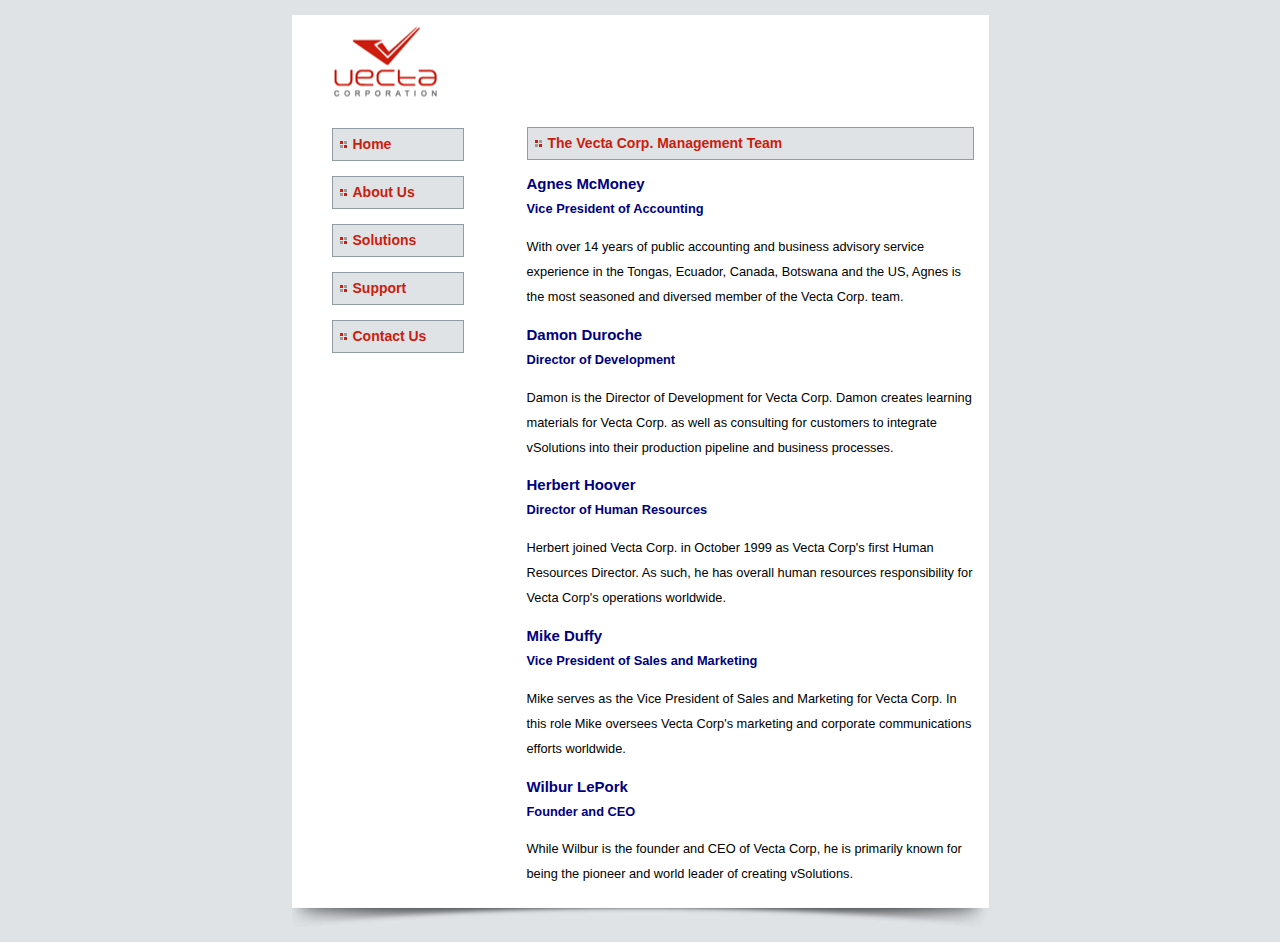
<file: Assignment 3/index.html>
<!DOCTYPE html>
<html lang="en">
<head>
	<meta charset="UTF-8">
	<title>Welcome to Vecta Corp.</title>
	<link href="styles.css" type="text/css" rel="stylesheet">
</head>

<body>
	<section id="container">
		<header></header>
	
		<nav>
			<ul>
				<li><a href="index.html">Home</a></li>
				<li><a href="aboutus.html">About Us</a></li>
				<li><a href="solutions.html">Solutions</a></li>
				<li><a href="support.html">Support</a></li>
				<li><a href="contactus.html">Contact Us</a></li>
			</ul>
		</nav>
	
		<section id="content">
			<h2>The Vecta Corp. Management Team</h2>

			<div id="team0"></div>
			<div id="team1"></div>
			<div id="team2"></div>
			<div id="team3"></div>
			<div id="team4"></div>

		</section>
	
		<footer></footer>
	</section>

	<script src="jquery.js"></script>
	<script src="script.js"></script>
</body>
</html>
</file>
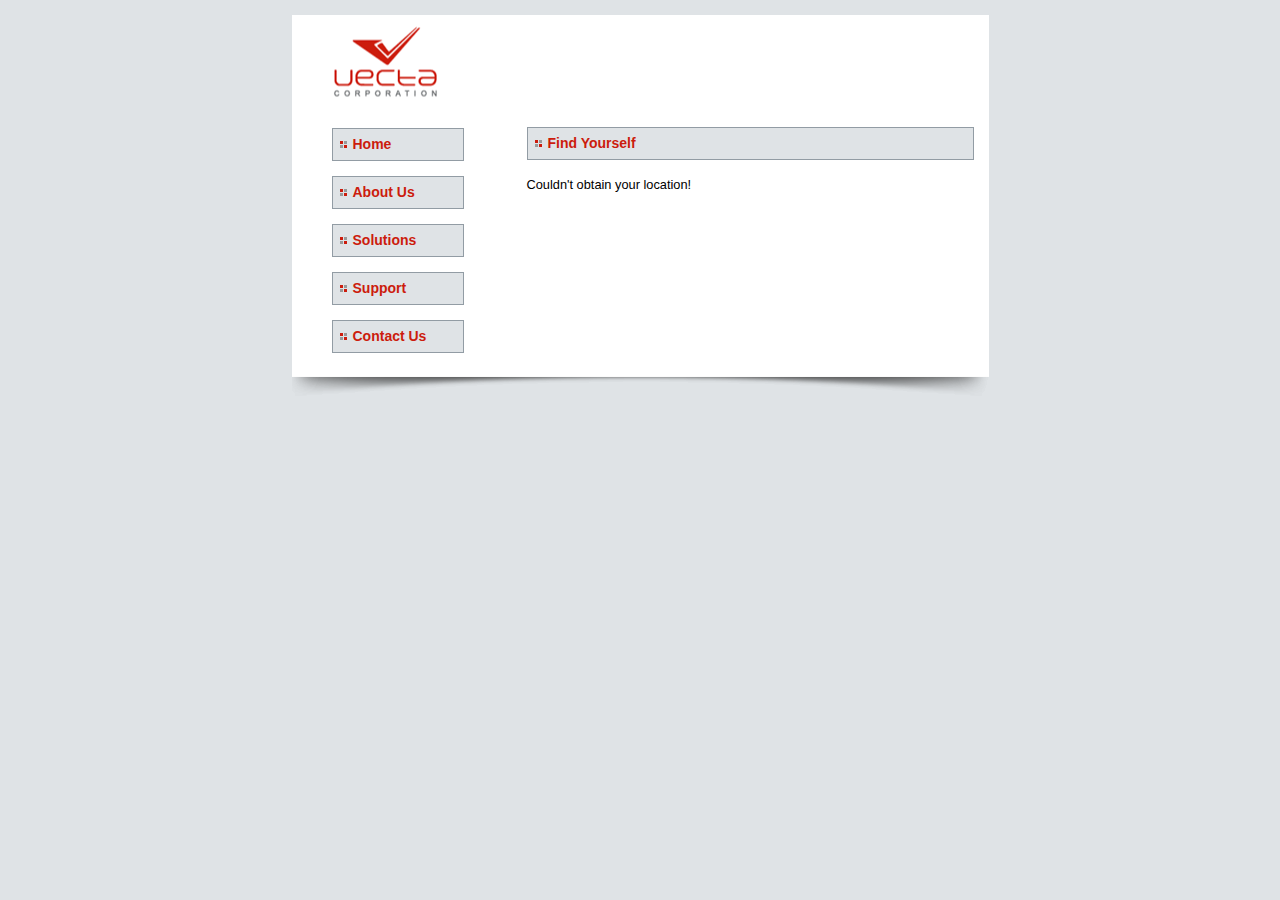
<file: Assignment 4/index.html>
<!DOCTYPE html>
<html lang="en">
<head>
	<meta charset="UTF-8">
	<title>Welcome to Vecta Corp.</title>
	<!-- Normal style sheet used for layout and general formatting. -->
	<link href="styles.css" type="text/css" rel="stylesheet">
</head>

<body>
	<section id="container">
		<header></header>

		<nav>
			<ul>
				<li><a href="index.html">Home</a></li>
				<li><a href="aboutus.html">About Us</a></li>
				<li><a href="solutions.html">Solutions</a></li>
				<li><a href="support.html">Support</a></li>
				<li><a href="contactus.html">Contact Us</a></li>
			</ul>
		</nav>

		<section id="content">
			<h2>Find Yourself</h2>

			<div id="youarehere"></div>
		</section>

		<footer></footer>
	</section>

	<script src="jquery.js"></script>
	<script src="script.js"></script>
</body>
</html>
</file>
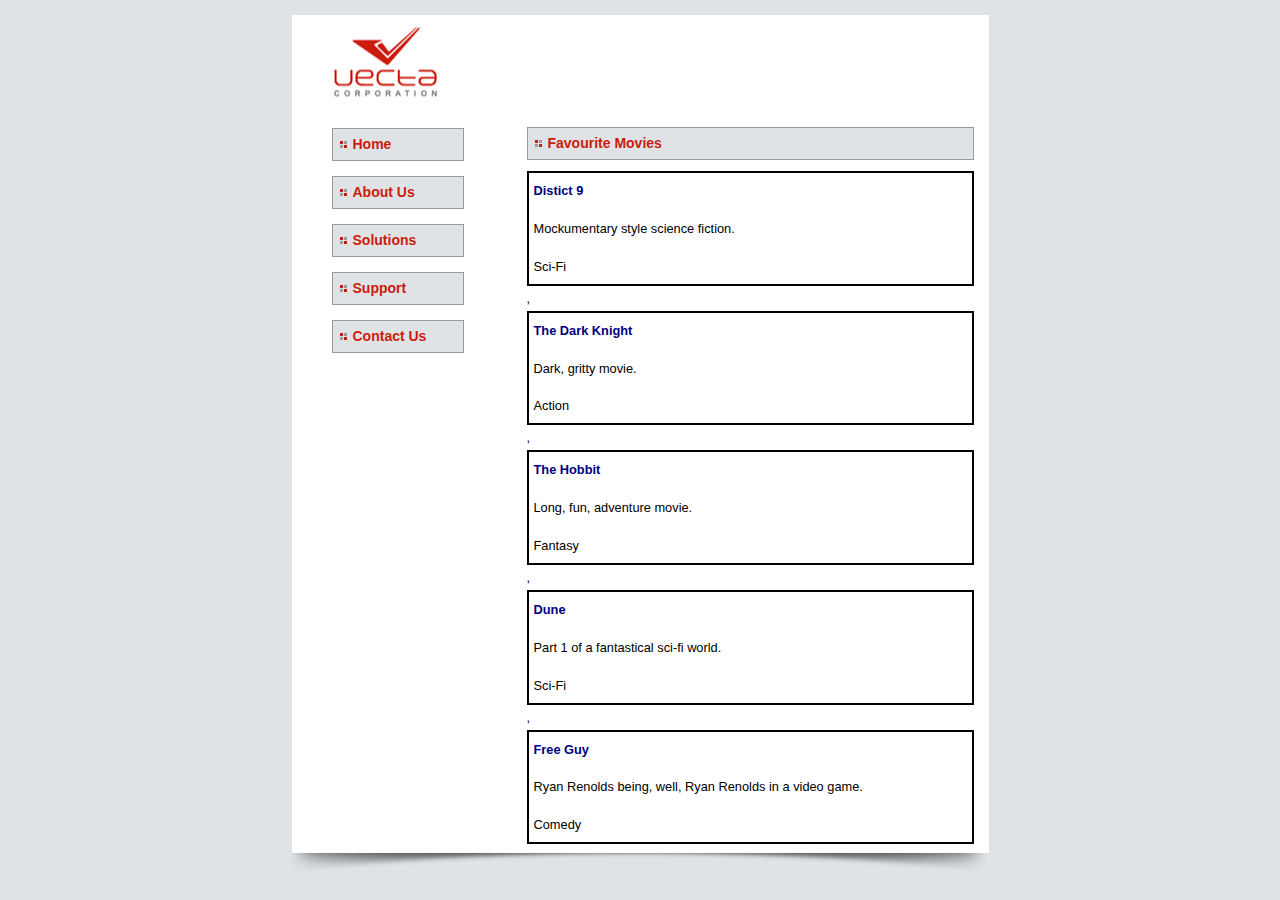
<file: Assignment 5/index.html>
<!DOCTYPE html>
<html lang="en">
<head>
	<meta charset="UTF-8">
	<title>Welcome to Vecta Corp. Aarsal Assignment 5</title>
	<!-- Normal style sheet used for layout and general formatting. -->
	<link href="styles.css" type="text/css" rel="stylesheet">
</head>

<body>
	<section id="container">
		<header></header>

		<nav>
			<ul>
				<li><a href="index.html">Home</a></li>
				<li><a href="aboutus.html">About Us</a></li>
				<li><a href="solutions.html">Solutions</a></li>
				<li><a href="support.html">Support</a></li>
				<li><a href="contactus.html">Contact Us</a></li>
			</ul>
		</nav>

		<section id="content">
			<h2>Favourite Movies</h2>

			<div id="content-list">
				<!-- sammple of what your toString should output
					<div id="content-0">
						<h4>title here</h4>
						<p>description here</p>
						<div>category here</div>
					</div>
				-->
			</div>
		</section>

		<footer></footer>
	</section>

	<script src="jquery.js"></script>
	<script src="script.js"></script>
</body>
</html>
</file>
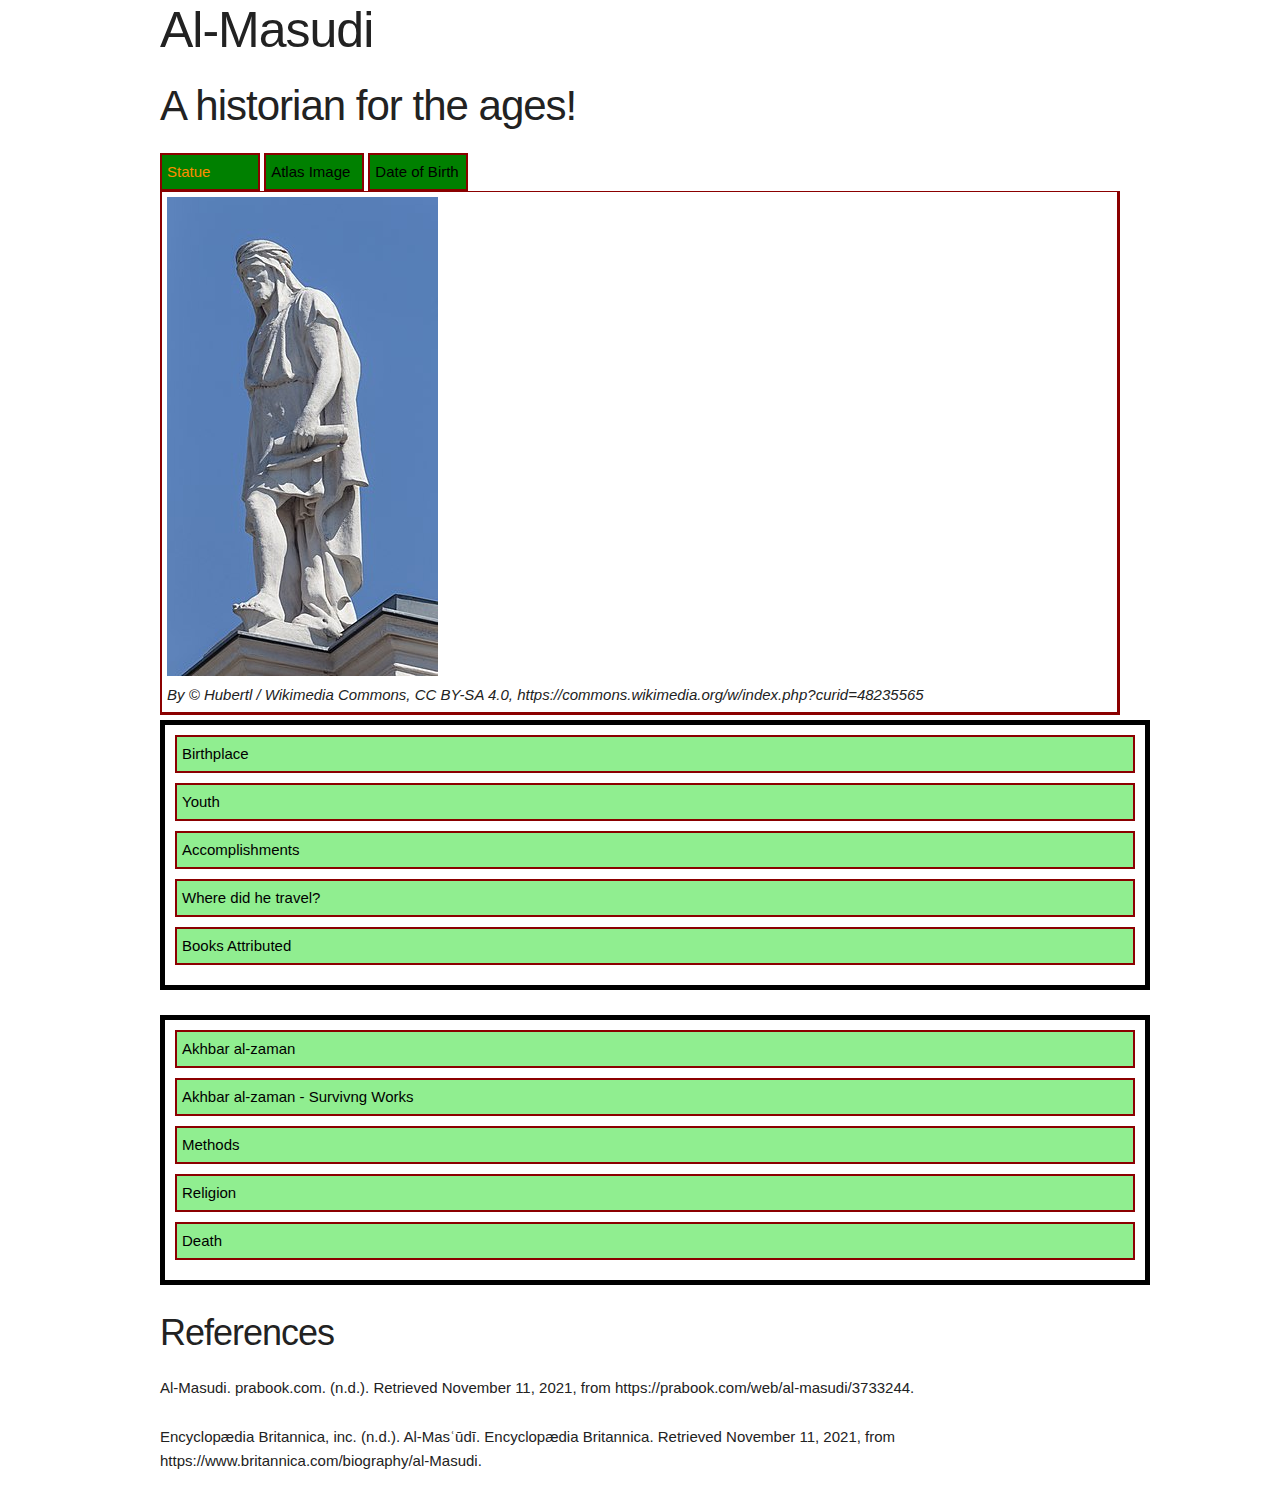
<file: Assignment 6/index.html>
<!DOCTYPE html>
<html lang="en">
<head>

  <!-- Basic Page Needs
  –––––––––––––––––––––––––––––––––––––––––––––––––– -->
  <meta charset="utf-8">
  <title>Famous Figure - Assignment 6</title>
  <meta name="description" content="">
  <meta name="author" content="Aarsal Masoodi">

  <!-- Mobile Specific Metas
  –––––––––––––––––––––––––––––––––––––––––––––––––– -->
  <meta name="viewport" content="width=device-width, initial-scale=1">

  <!-- CSS
  –––––––––––––––––––––––––––––––––––––––––––––––––– -->
  <link rel="stylesheet" href="css/normalize.css">
  <link rel="stylesheet" href="css/skeleton.css">

</head>
<body>
  <div class="container">
    <h1> Al-Masudi</h1>
    <h2>A historian for the ages!</h2>

    <!-- the html for the tab labels-->
    <ul class="tab-list">
      <li class="active">
        <a class="tab-control" href="#tab1">Statue</a>
      </li>

      <li>
        <a class="tab-control" href="#tab2">Atlas Image</a>
      </li>

      <li>
        <a class="tab-control" href="#tab3">Date of Birth</a>
      </li>
    </ul>
    <!-- The html needed for the panels under the tab labels-->
    <div class="tab-panel-wrapper">
      <div class="tab-panel active" id="tab1">
        <img src="images/statue.jpg" alt="a statue of Al-Masudi"> </br>
        <cite> By © Hubertl / Wikimedia Commons, CC BY-SA 4.0, https://commons.wikimedia.org/w/index.php?curid=48235565</cite>
      </div>
      <div class="tab-panel" id="tab2">
        <img src="images/map.jpg" alt="an atlas of the world"> </br>
        <cite>By Al Masudi - http://www.cambridgemuslims.info/didyouknow/AlMasudi/Default.htm, Public Domain, https://commons.wikimedia.org/w/index.php?curid=10637206</cite>
      </div>
      <div class="tab-panel" id="tab3">
        282–283 AH </br>
        AD 896  </br>
        Baghdad
      </div>
    </div>
      <ul class="accordion">
        <li>
          <a class="accordion-control">
            Birthplace
          </a>
          <div class="accordion-panel">
            <p>Al-Masudi was born in Baghdad in the year 896 AD. Though we don't know too much about his early childhood.</p>
          </div>
        </li>

        <li>
          <a class="accordion-control">
            Youth
          </a>
          <div class="accordion-panel">
            <p>During Al-Masudi's time, books were cheap and plentiful. Being born in such a major town, he had 
              access to large public libraries.
            </p>
          </div>
        </li>

        <li>
          <a class="accordion-control">
            Accomplishments
          </a>
          <div class="accordion-panel">
            <p>Al-Masudi was the first Arab to combine both history and geography in a large-scale.</p>
          </div>
        </li>

        <li>
          <a class="accordion-control">
            Where did he travel?
          </a>
          <div class="accordion-panel">
            <p>He's been to Syria, Iran, Armenia, the Caspiun Sea, the Indus Valley, Sri Lanka, Oman and parts of Africa.</p>
          </div>
        </li>

        <li>
          <a class="accordion-control">
            Books Attributed
          </a>
          <div class="accordion-panel">
            There are too many books attributed to him to name all of them, but there are more than 20 of them.
          </div>
        </li>
      </ul>
      <ul class="accordion">
        <li>
          <a class="accordion-control">
            Akhbar al-zaman
          </a>
          <div class="accordion-panel">
            <p>Al-Masudi is most well known <em>Akhbar al-zaman</em>, translated to History of Time</p>
            <p>This was an encylopedia about the history of the world, which included political history as well
              as different aspects of human knowledge. 
            </p>
          </div>
        </li>

        <li>
          <a class="accordion-control">
            Akhbar al-zaman - Survivng Works
          </a>
          <div class="accordion-panel">
            <p>Only one volume of his primary work is said to be preserved and it's in Vienna. 
              There are also other works of his that have been perserved throughout history.
            </p>
          </div>
        </li>

        <li>
          <a class="accordion-control">
            Methods
          </a>
          <div class="accordion-panel">
            <p>What made Al-Masudi's methods so original was that he gave focus to social, economic, relgious and 
            cultural matters just as much as he did the political ones. His also used so called unreliable sources
            at the time, such as merchants, local writers and so on.</p>
          </div>
        </li>

        <li>
          <a class="accordion-control">
            Religion
          </a>
          <div class="accordion-panel">
            <p>While Al-Masudi had interest in all religions, but was himself a Muslim</p>
          </div>
        </li>

        <li>
          <a class="accordion-control">
            Death
          </a>
          <div class="accordion-panel">
            <p>Al-Masudi died in AD 956, though exact details are not known.</p>
          </div>
        </li>
      </ul>

    <div class="references">
      <h3>References</h3>
      <p>Al-Masudi. prabook.com. (n.d.). Retrieved November 11, 2021, from https://prabook.com/web/al-masudi/3733244.</p>
      <p>Encyclopædia Britannica, inc. (n.d.). Al-Masʿūdī. Encyclopædia Britannica. Retrieved November 11, 2021, from https://www.britannica.com/biography/al-Masudi. </p>
    </div>
    

    

  </div>
  <script src="jquery-3.6.0.js"></script>
  <script src="style.js"></script>

</body>
</html>
</file>
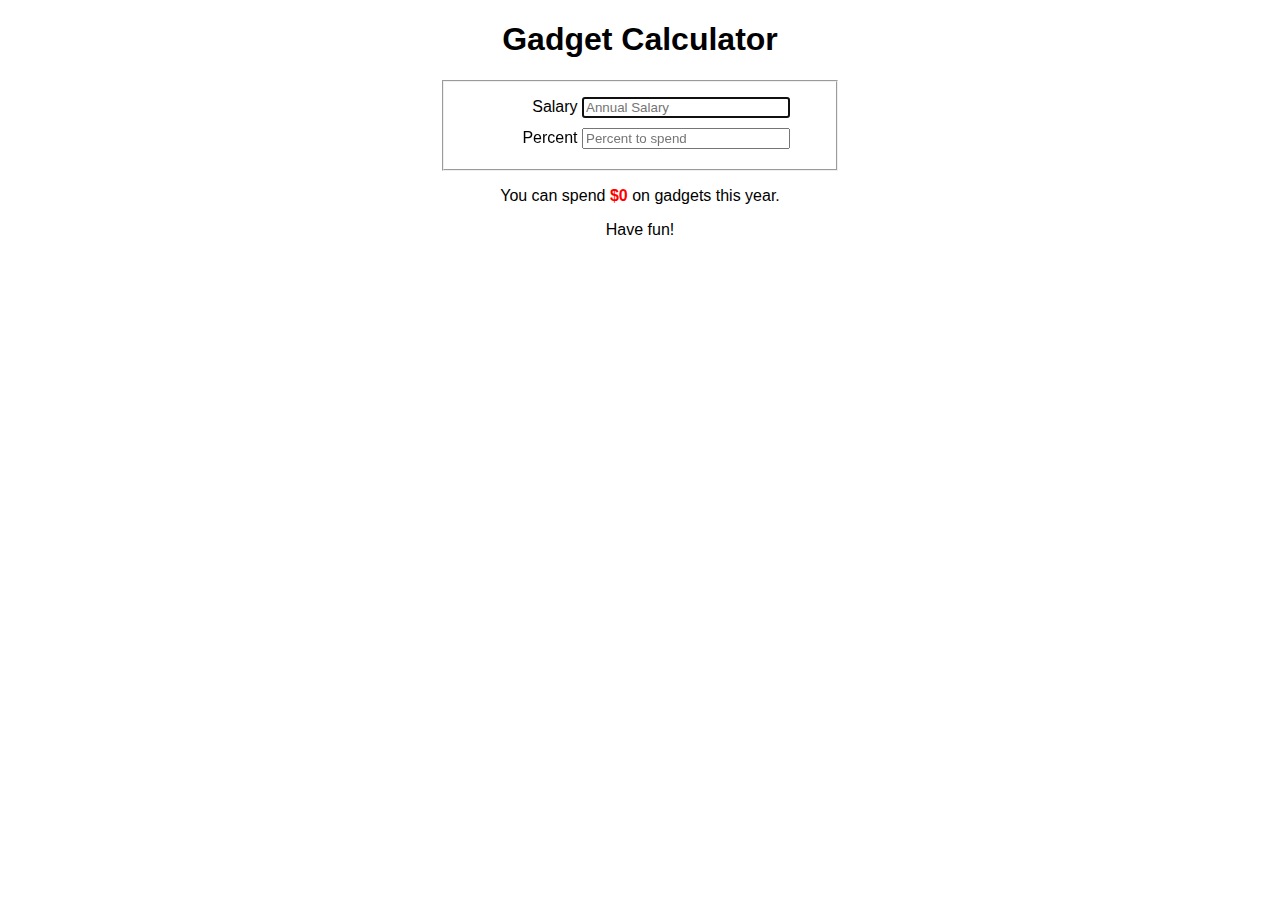
<file: Assignment 1/as01.html>
<!doctype html>
<!-- WEB303 Assignment 1 : jQuery -->
<html>
<head>
	<meta charset="utf-8"/>
	<title>Gadget Calculator</title>
	<link rel="stylesheet" href="main.css"/>
	<script type="text/javascript" src="jquery.js"></script>
	<script src="main.js"></script>
</head>
<body>
	<h1>Gadget Calculator</h1>
	<form >
		<fieldset>
			<label>Salary
			<input type="text" id="salary" placeholder="Annual Salary" autofocus="autofocus"/></label>
			<label>Percent
			<input type="text" id="percent" placeholder="Percent to spend"/></label>
		</fieldset>
		<p>You can spend <span id="spend">$0</span> on gadgets this year.</p>
		<p>Have fun!</p>
	</form>
</body>
</html>
</file>
<file: Assignment 3/styles.css>
article, aside, figure, footer, header, nav, section {
    display: block;
}
body {
	font-family: Arial, Helvetica, sans-serif;
	font-size: 0.8em;
	line-height: 25px;
	background-color: #dfe3e6;
}
#container {
	background: #fff;
	width: 697px;
	margin: 15px auto 0 auto;
}
header {
	height: 100px;
	background: url('images/logo.gif') no-repeat 25px;
}
nav	{
	width: 235px;
	float: left;
}
nav ul {
	list-style-type: none;
}
nav ul li a:link, nav ul li a:visited, #content h2 {
	font-size: 14px;
	font-weight: bold;
	background: #dfe3e6 url('images/bullet.gif') no-repeat 7px center;
	padding: 3px 0 3px 20px;
	border: solid #929ca4 1px;
	color: #cc1c0d;
}
nav ul li a:link, nav ul li a:visited {
	width: 110px;
	margin-bottom: 15px;
	text-decoration:none;
	display: block;
}				
nav ul li a:hover {
	color: #000;
	background-color: #ccc;
}
#content {
	width: 447px;
	float: left;
	background-color: #fff;
	padding-right: 15px;
}
h3, h4 {
	margin: 0;
	color: #000080;
}
footer {
	height: 35px;
	background: url('images/footer.gif');
	clear: both;
}
</file>
<file: Assignment 4/styles.css>
article,
aside,
figure,
footer,
header,
nav,
section {
  display: block;
}
body {
  font-family: Arial, Helvetica, sans-serif;
  font-size: 0.8em;
  line-height: 25px;
  background-color: #dfe3e6;
}
#container {
  background: #fff;
  width: 697px;
  margin: 15px auto 0 auto;
}
header {
  height: 100px;
  background: url('images/logo.gif') no-repeat 25px;
}
nav {
  width: 235px;
  float: left;
}
nav ul {
  list-style-type: none;
}
nav ul li a:link,
nav ul li a:visited,
#content h2 {
  font-size: 14px;
  font-weight: bold;
  background: #dfe3e6 url('images/bullet.gif') no-repeat 7px center;
  padding: 3px 0 3px 20px;
  border: solid #929ca4 1px;
  color: #cc1c0d;
}
nav ul li a:link,
nav ul li a:visited {
  width: 110px;
  margin-bottom: 15px;
  text-decoration: none;
  display: block;
}
nav ul li a:hover {
  color: #000;
  background-color: #ccc;
}
#content {
  width: 447px;
  float: left;
  background-color: #fff;
  padding-right: 15px;
}
h3,
h4 {
  margin: 0;
  color: #000080;
}
footer {
  height: 35px;
  background: url('images/footer.gif');
  clear: both;
}
</file>
<file: Assignment 5/styles.css>
article,
aside,
figure,
footer,
header,
nav,
section {
  display: block;
}
body {
  font-family: Arial, Helvetica, sans-serif;
  font-size: 0.8em;
  line-height: 25px;
  background-color: #dfe3e6;
}
#container {
  background: #fff;
  width: 697px;
  margin: 15px auto 0 auto;
}
header {
  height: 100px;
  background: url('images/logo.gif') no-repeat 25px;
}
nav {
  width: 235px;
  float: left;
}
nav ul {
  list-style-type: none;
}
nav ul li a:link,
nav ul li a:visited,
#content h2 {
  font-size: 14px;
  font-weight: bold;
  background: #dfe3e6 url('images/bullet.gif') no-repeat 7px center;
  padding: 3px 0 3px 20px;
  border: solid #929ca4 1px;
  color: #cc1c0d;
}
nav ul li a:link,
nav ul li a:visited {
  width: 110px;
  margin-bottom: 15px;
  text-decoration: none;
  display: block;
}
nav ul li a:hover {
  color: #000;
  background-color: #ccc;
}
#content {
  width: 447px;
  float: left;
  background-color: #fff;
  padding-right: 15px;
}
h3,
h4 {
  margin: 0;
  color: #000080;
}
footer {
  height: 35px;
  background: url('images/footer.gif');
  clear: both;
}
</file>
<file: Assignment 6/css/skeleton.css>
/*
* Skeleton V2.0.4
* Copyright 2014, Dave Gamache
* www.getskeleton.com
* Free to use under the MIT license.
* http://www.opensource.org/licenses/mit-license.php
* 12/29/2014
*/


/* Table of contents
––––––––––––––––––––––––––––––––––––––––––––––––––
- Grid
- Base Styles
- Typography
- Links
- Buttons
- Forms
- Lists
- Code
- Tables
- Spacing
- Utilities
- Clearing
- Media Queries

- Accordion
- Tabs
*/


/* Grid
–––––––––––––––––––––––––––––––––––––––––––––––––– */
.container {
  position: relative;
  width: 100%;
  max-width: 960px;
  margin: 0 auto;
  padding: 0 20px;
  box-sizing: border-box; }
.column,
.columns {
  width: 100%;
  float: left;
  box-sizing: border-box; }

/* For devices larger than 400px */
@media (min-width: 400px) {
  .container {
    width: 85%;
    padding: 0; }
}

/* For devices larger than 550px */
@media (min-width: 550px) {
  .container {
    width: 80%; }
  .column,
  .columns {
    margin-left: 4%; }
  .column:first-child,
  .columns:first-child {
    margin-left: 0; }

  .one.column,
  .one.columns                    { width: 4.66666666667%; }
  .two.columns                    { width: 13.3333333333%; }
  .three.columns                  { width: 22%;            }
  .four.columns                   { width: 30.6666666667%; }
  .five.columns                   { width: 39.3333333333%; }
  .six.columns                    { width: 48%;            }
  .seven.columns                  { width: 56.6666666667%; }
  .eight.columns                  { width: 65.3333333333%; }
  .nine.columns                   { width: 74.0%;          }
  .ten.columns                    { width: 82.6666666667%; }
  .eleven.columns                 { width: 91.3333333333%; }
  .twelve.columns                 { width: 100%; margin-left: 0; }

  .one-third.column               { width: 30.6666666667%; }
  .two-thirds.column              { width: 65.3333333333%; }

  .one-half.column                { width: 48%; }

  /* Offsets */
  .offset-by-one.column,
  .offset-by-one.columns          { margin-left: 8.66666666667%; }
  .offset-by-two.column,
  .offset-by-two.columns          { margin-left: 17.3333333333%; }
  .offset-by-three.column,
  .offset-by-three.columns        { margin-left: 26%;            }
  .offset-by-four.column,
  .offset-by-four.columns         { margin-left: 34.6666666667%; }
  .offset-by-five.column,
  .offset-by-five.columns         { margin-left: 43.3333333333%; }
  .offset-by-six.column,
  .offset-by-six.columns          { margin-left: 52%;            }
  .offset-by-seven.column,
  .offset-by-seven.columns        { margin-left: 60.6666666667%; }
  .offset-by-eight.column,
  .offset-by-eight.columns        { margin-left: 69.3333333333%; }
  .offset-by-nine.column,
  .offset-by-nine.columns         { margin-left: 78.0%;          }
  .offset-by-ten.column,
  .offset-by-ten.columns          { margin-left: 86.6666666667%; }
  .offset-by-eleven.column,
  .offset-by-eleven.columns       { margin-left: 95.3333333333%; }

  .offset-by-one-third.column,
  .offset-by-one-third.columns    { margin-left: 34.6666666667%; }
  .offset-by-two-thirds.column,
  .offset-by-two-thirds.columns   { margin-left: 69.3333333333%; }

  .offset-by-one-half.column,
  .offset-by-one-half.columns     { margin-left: 52%; }

}


/* Base Styles
–––––––––––––––––––––––––––––––––––––––––––––––––– */
/* NOTE
html is set to 62.5% so that all the REM measurements throughout Skeleton
are based on 10px sizing. So basically 1.5rem = 15px :) */
html {
  font-size: 62.5%; }
body {
  font-size: 1.5em; /* currently ems cause chrome bug misinterpreting rems on body element */
  line-height: 1.6;
  font-weight: 400;
  font-family: "Raleway", "HelveticaNeue", "Helvetica Neue", Helvetica, Arial, sans-serif;
  color: #222; }


/* Typography
–––––––––––––––––––––––––––––––––––––––––––––––––– */
h1, h2, h3, h4, h5, h6 {
  margin-top: 0;
  margin-bottom: 2rem;
  font-weight: 300; }
h1 { font-size: 4.0rem; line-height: 1.2;  letter-spacing: -.1rem;}
h2 { font-size: 3.6rem; line-height: 1.25; letter-spacing: -.1rem; }
h3 { font-size: 3.0rem; line-height: 1.3;  letter-spacing: -.1rem; }
h4 { font-size: 2.4rem; line-height: 1.35; letter-spacing: -.08rem; }
h5 { font-size: 1.8rem; line-height: 1.5;  letter-spacing: -.05rem; }
h6 { font-size: 1.5rem; line-height: 1.6;  letter-spacing: 0; }

/* Larger than phablet */
@media (min-width: 550px) {
  h1 { font-size: 5.0rem; }
  h2 { font-size: 4.2rem; }
  h3 { font-size: 3.6rem; }
  h4 { font-size: 3.0rem; }
  h5 { font-size: 2.4rem; }
  h6 { font-size: 1.5rem; }
}

p {
  margin-top: 0; }


/* Links
–––––––––––––––––––––––––––––––––––––––––––––––––– */
a {
  color: #1EAEDB; }
a:hover {
  color: #0FA0CE; }


/* Buttons
–––––––––––––––––––––––––––––––––––––––––––––––––– */
.button,
button,
input[type="submit"],
input[type="reset"],
input[type="button"] {
  display: inline-block;
  height: 38px;
  padding: 0 30px;
  color: #555;
  text-align: center;
  font-size: 11px;
  font-weight: 600;
  line-height: 38px;
  letter-spacing: .1rem;
  text-transform: uppercase;
  text-decoration: none;
  white-space: nowrap;
  background-color: transparent;
  border-radius: 4px;
  border: 1px solid #bbb;
  cursor: pointer;
  box-sizing: border-box; }
.button:hover,
button:hover,
input[type="submit"]:hover,
input[type="reset"]:hover,
input[type="button"]:hover,
.button:focus,
button:focus,
input[type="submit"]:focus,
input[type="reset"]:focus,
input[type="button"]:focus {
  color: #333;
  border-color: #888;
  outline: 0; }
.button.button-primary,
button.button-primary,
input[type="submit"].button-primary,
input[type="reset"].button-primary,
input[type="button"].button-primary {
  color: #FFF;
  background-color: #33C3F0;
  border-color: #33C3F0; }
.button.button-primary:hover,
button.button-primary:hover,
input[type="submit"].button-primary:hover,
input[type="reset"].button-primary:hover,
input[type="button"].button-primary:hover,
.button.button-primary:focus,
button.button-primary:focus,
input[type="submit"].button-primary:focus,
input[type="reset"].button-primary:focus,
input[type="button"].button-primary:focus {
  color: #FFF;
  background-color: #1EAEDB;
  border-color: #1EAEDB; }


/* Forms
–––––––––––––––––––––––––––––––––––––––––––––––––– */
input[type="email"],
input[type="number"],
input[type="search"],
input[type="text"],
input[type="tel"],
input[type="url"],
input[type="password"],
textarea,
select {
  height: 38px;
  padding: 6px 10px; /* The 6px vertically centers text on FF, ignored by Webkit */
  background-color: #fff;
  border: 1px solid #D1D1D1;
  border-radius: 4px;
  box-shadow: none;
  box-sizing: border-box; }
/* Removes awkward default styles on some inputs for iOS */
input[type="email"],
input[type="number"],
input[type="search"],
input[type="text"],
input[type="tel"],
input[type="url"],
input[type="password"],
textarea {
  -webkit-appearance: none;
     -moz-appearance: none;
          appearance: none; }
textarea {
  min-height: 65px;
  padding-top: 6px;
  padding-bottom: 6px; }
input[type="email"]:focus,
input[type="number"]:focus,
input[type="search"]:focus,
input[type="text"]:focus,
input[type="tel"]:focus,
input[type="url"]:focus,
input[type="password"]:focus,
textarea:focus,
select:focus {
  border: 1px solid #33C3F0;
  outline: 0; }
label,
legend {
  display: block;
  margin-bottom: .5rem;
  font-weight: 600; }
fieldset {
  padding: 0;
  border-width: 0; }
input[type="checkbox"],
input[type="radio"] {
  display: inline; }
label > .label-body {
  display: inline-block;
  margin-left: .5rem;
  font-weight: normal; }


/* Lists
–––––––––––––––––––––––––––––––––––––––––––––––––– */
ul {
  list-style: circle inside; }
ol {
  list-style: decimal inside; }
ol, ul {
  padding-left: 0;
  margin-top: 0; }
ul ul,
ul ol,
ol ol,
ol ul {
  margin: 1.5rem 0 1.5rem 3rem;
  font-size: 90%; }
li {
  margin-bottom: 1rem; }


/* Code
–––––––––––––––––––––––––––––––––––––––––––––––––– */
code {
  padding: .2rem .5rem;
  margin: 0 .2rem;
  font-size: 90%;
  white-space: nowrap;
  background: #F1F1F1;
  border: 1px solid #E1E1E1;
  border-radius: 4px; }
pre > code {
  display: block;
  padding: 1rem 1.5rem;
  white-space: pre; }


/* Tables
–––––––––––––––––––––––––––––––––––––––––––––––––– */
th,
td {
  padding: 12px 15px;
  text-align: left;
  border-bottom: 1px solid #E1E1E1; }
th:first-child,
td:first-child {
  padding-left: 0; }
th:last-child,
td:last-child {
  padding-right: 0; }


/* Spacing
–––––––––––––––––––––––––––––––––––––––––––––––––– */
button,
.button {
  margin-bottom: 1rem; }
input,
textarea,
select,
fieldset {
  margin-bottom: 1.5rem; }
pre,
blockquote,
dl,
figure,
table,
p,
ul,
ol,
form {
  margin-bottom: 2.5rem; }


/* Utilities
–––––––––––––––––––––––––––––––––––––––––––––––––– */
.u-full-width {
  width: 100%;
  box-sizing: border-box; }
.u-max-full-width {
  max-width: 100%;
  box-sizing: border-box; }
.u-pull-right {
  float: right; }
.u-pull-left {
  float: left; }


/* Misc
–––––––––––––––––––––––––––––––––––––––––––––––––– */
hr {
  margin-top: 3rem;
  margin-bottom: 3.5rem;
  border-width: 0;
  border-top: 1px solid #E1E1E1; }


/*Accordion CSS 
--------------------------------------------------*/


ul {
  list-style-type: none;
  padding-left: 0;
}

.accordion-panel {
  display: none;
  padding: 8px;
  padding-bottom: 0px;
}

.accordion-control {
  display: block;
  text-align: left;
  text-decoration: none;
  background-color: lightgreen;
  color: black;
  border: 2px solid darkred;
  cursor: pointer;
  padding: 5px;
}

.accordion {
  width: 100%;
  border: 5px solid black;
  padding: 10px;
  margin-top: 5px;
}

/*Tabs CSS
-----------------------------------------------------*/

.tab-list{
  list-style-type: none;
  padding: 0px;
  margin-bottom: 0;
  position: relative;
  z-index: 10;
}
.tab-list li{
  display: inline-block;
  width: 100px;
}


.tab-list li a {
  display: block;
  background-color: green;
  border: 2px solid darkred;
  color: black;
  text-decoration: none;
  padding: 5px;

} 

.tab-list li.active a{
  color: darkorange;
}

 .tab-panel {
  display: none;
  border: 3px solid darkred;
  border-top: solid darkred 1px; 
  border-left: solid darkred 2px;
  margin-top: -10px;
  position: relative;
  z-index: 1;
  padding: 5px;
} 


 .tab-panel.active {
  display: block;
}


/* Clearing
–––––––––––––––––––––––––––––––––––––––––––––––––– */

/* Self Clearing Goodness */
.container:after,
.row:after,
.u-cf {
  content: "";
  display: table;
  clear: both; }


/* Media Queries
–––––––––––––––––––––––––––––––––––––––––––––––––– */
/*
Note: The best way to structure the use of media queries is to create the queries
near the relevant code. For example, if you wanted to change the styles for buttons
on small devices, paste the mobile query code up in the buttons section and style it
there.
*/


/* Larger than mobile */
@media (min-width: 400px) {}

/* Larger than phablet (also point when grid becomes active) */
@media (min-width: 550px) {}

/* Larger than tablet */
@media (min-width: 750px) {}

/* Larger than desktop */
@media (min-width: 1000px) {}

/* Larger than Desktop HD */
@media (min-width: 1200px) {}
</file>
<file: Assignment 1/main.css>
body {
  font-size: 16px;
  font-family: Helvetica, sans-serif;
  margin: 0 auto;
  max-width: 400px;
}

h1 {
	text-align: center;
}

label {
	display: block;
	width: 300px;
	text-align: right;
	  margin: 10px auto;
}

input[type=text] {
	width: 200px;
}

p {
	text-align: center;
}

span {
	font-weight: bold;
	color: red;
}
</file>
